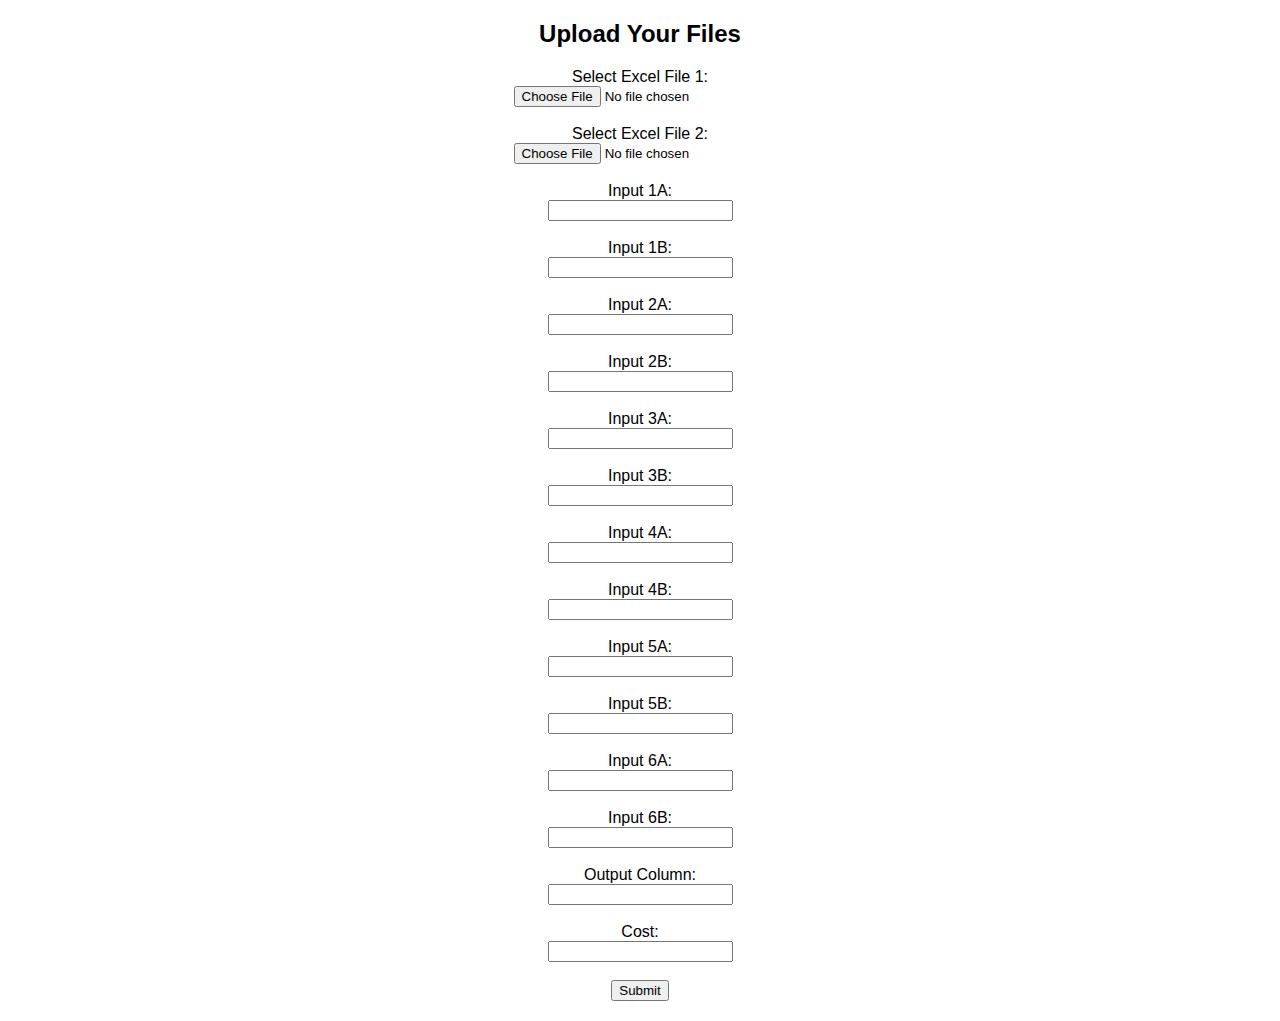
<file: templates/index.html>
<!-- <!DOCTYPE html>
<html lang="en">
<head>
    <meta charset="UTF-8">
    <meta name="viewport" content="width=device-width, initial-scale=1.0">
    <link rel="stylesheet" href="/static/css/style.css">
    <title>Excel Processor</title>
</head>
<body>
    <h1>Upload an Excel File and Input Column Names</h1>
    <form action="/" method="POST" enctype="multipart/form-data">
        <label for="excel_file">Choose Excel file:</label>
        <input type="file" name="excel_file" required><br><br>
        
        <label for="column1">Size:</label>
        <input type="text" name="column1" required><br><br>
        
        <label for="column2">Rating:</label>
        <input type="text" name="column2" required><br><br>

        <label for="column3">MOC:</label>
        <input type="text" name="column3" required><br><br>
        
        <label for="column4">Output column</label>
        <input type="text" name="column4" required><br><br>
        <button type="submit">Submit</button>
    </form>
</body>
</html> -->


<!DOCTYPE html>
<html lang="en">
<head>
    <meta charset="UTF-8">
    <meta name="viewport" content="width=device-width, initial-scale=1.0">
    <title>Drag and Drop Upload with Inputs</title>
    <link rel="stylesheet" href="/static/css/style.css">
</head>
<body>

    <h2>Upload Your Files</h2>
    <!-- <form action="/" method="POST" enctype="multipart/form-data">
    <div class="upload-container">
        <div class="upload-box">
            <div class="drop-area" id="drop-area-1">
                <p>Drag & Drop File 1 Here or Click to Upload</p>
                <input type="file" id="file-input-1" name="excel_file_1"  hidden>
            </div>
            <div class="input-pair">
                <input type="text" class="input-box" placeholder="Input 1A" name="1A">
                <input type="text" class="input-box" placeholder="Input 1B" name="1B">
            </div>
            <div class="input-pair">
                <input type="text" class="input-box" placeholder="Input 2A" name="2A">
                <input type="text" class="input-box" placeholder="Input 2B" name="2B">
            </div>
            <div class="input-pair">
                <input type="text" class="input-box" placeholder="Input 3A" name="3A">
                <input type="text" class="input-box" placeholder="Input 3B" name="3B">
            </div>
        </div>

        <div class="upload-box">
            <div class="drop-area" id="drop-area-2">
                <p>Drag & Drop File 2 Here or Click to Upload</p>
                <input type="file" id="file-input-2" name="excel_file_2"  hidden>
            </div>
            <div class="input-pair">
                <input type="text" class="input-box" placeholder="Input 4A" name="4A">
                <input type="text" class="input-box" placeholder="Input 4B" name="4B">
            </div>
            <div class="input-pair">
                <input type="text" class="input-box" placeholder="Input 5A" name="5A">
                <input type="text" class="input-box" placeholder="Input 5B" name="5B">
            </div>
            <div class="input-pair">
                <input type="text" class="input-box" placeholder="Input 6A" name="6A">
                <input type="text" class="input-box" placeholder="Input 6B" name="6B">
            </div>
        </div>
    </div>

    <div class="pairup">
        <input type="text" class="output-box" placeholder="Output column" name="op">
        <input type="text" class="output-box" placeholder="cost" name="cost"> 
        <button type="submit" class="submit-button" name="submit">Submit</button>
    </div>
    
    </form> -->
    <form method="POST" enctype="multipart/form-data">
        <label>Select Excel File 1:</label><br>
        <input type="file" name="excel_file_1" required><br><br>
    
        <label>Select Excel File 2:</label><br>
        <input type="file" name="excel_file_2" required><br><br>
    
        <label>Input 1A:</label><br>
        <input type="text" name="1A" required><br><br>
    
        <label>Input 1B:</label><br>
        <input type="text" name="1B" required><br><br>
        
        <label>Input 2A:</label><br>
        <input type="text" name="2A" ><br><br>
    
        <label>Input 2B:</label><br>
        <input type="text" name="2B" ><br><br>

        <label>Input 3A:</label><br>
        <input type="text" name="3A" ><br><br>
    
        <label>Input 3B:</label><br>
        <input type="text" name="3B" ><br><br>

        <label>Input 4A:</label><br>
        <input type="text" name="4A" ><br><br>
    
        <label>Input 4B:</label><br>
        <input type="text" name="4B" ><br><br>

        <label>Input 5A:</label><br>
        <input type="text" name="5A" ><br><br>
    
        <label>Input 5B:</label><br>
        <input type="text" name="5B" ><br><br>

        <label>Input 6A:</label><br>
        <input type="text" name="6A" ><br><br>
    
        <label>Input 6B:</label><br>
        <input type="text" name="6B" ><br><br>

        <label>Output Column:</label><br>
        <input type="text" name="op" required><br><br>
    
        <label>Cost:</label><br>
        <input type="text" name="cost" required><br><br>
    
        <button type="submit">Submit</button>
    </form>
    <script src="/static/js/script.js"></script>
</body>
</html>
</file>
<file: static/css/style.css>
body {
    font-family: Arial, sans-serif;
    text-align: center;
    margin: 20px;
}

.upload-container {
    display: flex;
    justify-content: center;
    gap: 30px;
    margin: 20px 0;
}

.upload-box {
    display: flex;
    flex-direction: column;
    align-items: center;
}

.drop-area {
    width: 250px;
    height: 150px;
    border: 2px dashed #007bff;
    display: flex;
    align-items: center;
    justify-content: center;
    cursor: pointer;
    transition: 0.3s;
    margin-bottom: 10px;
}

.drop-area:hover {
    background-color: #f0f0f0;
}

.input-pair {
    display: flex;
    gap: 10px;
    margin: 5px 0;
}

.input-box {
    width: 110px;
    padding: 8px;
    font-size: 14px;
    border: 1px solid #ccc;
    border-radius: 5px;
    text-align: center;
}

.submit-button {
    margin-top: 20px;
    padding: 10px 20px;
    font-size: 16px;
    background-color: #007bff;
    color: white;
    border: none;
    cursor: pointer;
    border-radius: 5px;
}
.output-box{
    width: 110px;
    padding: 8px;
    font-size: 14px;
    border: 1px solid #ccc;
    border-radius: 5px;
    text-align: center;
}
.pairup{
    flex-direction: column;
}
.submit-button:hover {
    background-color: #0056b3;
}
</file>
